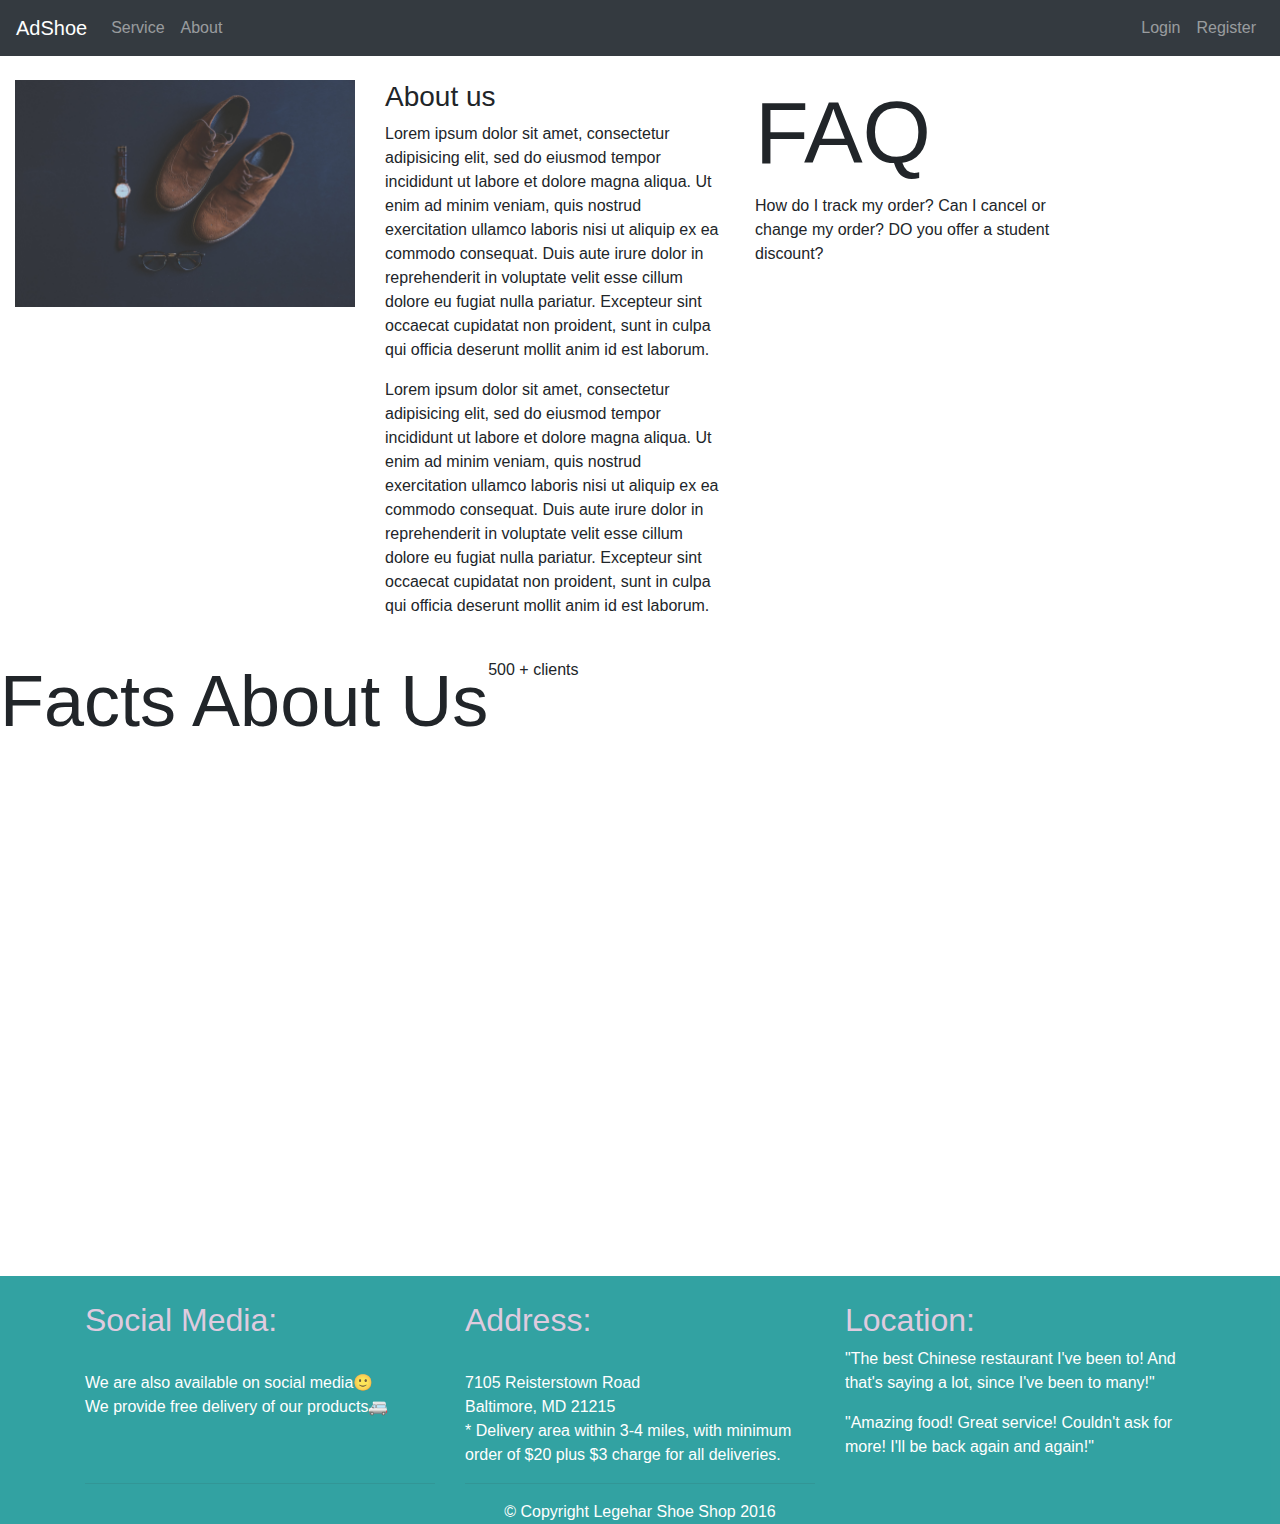
<file: ShoePurchase/about.html>
<!DOCTYPE html>
<html lang="en">
<head>
    <meta charset="UTF-8">
    <meta name="viewport" content="width=, initial-scale=1.0">
    <title>Document</title>
    <link rel="stylesheet" href="Assets/css/style.css">
    <link rel="stylesheet" href="https://stackpath.bootstrapcdn.com/bootstrap/4.3.1/css/bootstrap.min.css" integrity="sha384-ggOyR0iXCbMQv3Xipma34MD+dH/1fQ784/j6cY/iJTQUOhcWr7x9JvoRxT2MZw1T" crossorigin="anonymous">
</head>
<body>
    
    <body>
        <nav class="navbar navbar-expand-md navbar-dark bg-dark sticky-top">
          <a  class="navbar-brand" href="index.html">AdShoe</a>
          <button class="navbar-toggler" type="button" data-toggle="collapse" data-target="#colNav" aria-controls="navbarSupportedContent" aria-expanded="false" aria-label="Toggle navigation">
    
          <span class="navbar-toggler-icon"></span>
    
          </button>
    
    
          <div class="collapse navbar-collapse" id="colNav">
          <ul class="navbar-nav ">
    
            <li class="nav-item">
              <a class="nav-link" href="service.html">Service</a>
           </li>
           <li class="nav-item">
              <a class="nav-link" href="about.html">About</a>
           </li>
    
          </ul>
    
    
    
          <ul class="navbar-nav ml-auto">
    
            <li class="nav-item">
                <a class="nav-link" href="login.html">Login</a>
            </li>
            <li class="nav-item">
                 <a class="nav-link" href="register.html">Register</a>
            </li>
    
         </ul>
         </div>
    
    
    
    
    
        </nav>
    
        <div class="row my-4 container">
          <div class="col-md-4">
    
            <img class="img-fluid" src="Assets/images/img4.jpg" alt="shoe">
    
          </div>
          <div class="col-md-4">
            <h3>About us</h3>
            <p>Lorem ipsum dolor sit amet, consectetur adipisicing elit,
              sed do eiusmod tempor incididunt ut labore et dolore magna aliqua.
               Ut enim ad minim veniam, quis nostrud exercitation ullamco laboris
               nisi ut aliquip ex ea commodo consequat. Duis aute irure dolor in
               reprehenderit in voluptate velit esse cillum dolore eu fugiat nulla pariatur.
                Excepteur sint occaecat cupidatat non proident, sunt in culpa qui officia deserunt mollit anim id est laborum.</p>
    
            <p>Lorem ipsum dolor sit amet, consectetur adipisicing elit,
              sed do eiusmod tempor incididunt ut labore et dolore magna aliqua.
               Ut enim ad minim veniam, quis nostrud exercitation ullamco laboris
               nisi ut aliquip ex ea commodo consequat. Duis aute irure dolor in reprehenderit
                in voluptate velit esse cillum dolore eu fugiat nulla pariatur. Excepteur sint
                occaecat cupidatat non proident, sunt in culpa qui officia deserunt mollit anim id est laborum.</p>
    
          </div>

          <div class="col-md-4">
    
            <h1 class="display-2">FAQ</h1>
            How do I track my order?
            Can I cancel or change my order?
            DO you offer a student discount?
    
    
    
          </div>
    
        </div>
    
        <div class="row container my-4">
    
          <h2 class="display-3" >Facts About Us</h2><br>
          <div class="round">
            <p>500 + clients</p>
    
          </div>
    
        </div>
    
    
    

    <div class="mapouter"><div class="gmap_canvas"><iframe width="600" height="500" id="gmap_canvas" src="https://maps.google.com/maps?q=%20Bole,%20addis%20ababa&t=&z=13&ie=UTF8&iwloc=&output=embed" frameborder="0" scrolling="no" marginheight="0" marginwidth="0"></iframe><a href="https://123movies-to.org">123movies</a><br><style>.mapouter{position:relative;text-align:right;height:500px;width:600px;}</style><a href="https://google-map-generator.com">google map html code</a><style>.gmap_canvas {overflow:hidden;background:none!important;height:500px;width:600px;}</style></div></div>
    

        
    
       <footer class="panel-footer">
        <div class="container">
          <div class="row">
            <section id="hours" class="col-sm-4">
              <h2>Social Media:</h2><br>
              We are also available on social media🙂<br>
              We provide free delivery of our products🚐<br><br><br>
              <a href=""><i class="fab fa-twitter"></i></a>
              <hr style=" color: black;"class="visible-xs">
            </section>
            <section id="address" class="col-sm-4">
              <h2>Address:</h2><br>
              7105 Reisterstown Road<br>
              Baltimore, MD 21215
              <p>* Delivery area within 3-4 miles, with minimum order of $20 plus $3 charge for all deliveries.</p>
              <hr class="visible-xs">
            </section>
            <section id="testimonials" class="col-sm-4">
                <h2>Location:</h2>
              <p>"The best Chinese restaurant I've been to! And that's saying a lot, since I've been to many!"</p>
              <p>"Amazing food! Great service! Couldn't ask for more! I'll be back again and again!"</p>
            </section>
          </div>
          <div class="text-center">&copy; Copyright Legehar Shoe Shop 2016</div>
        </div>
      </footer>

      <script src="Assets/js/jquery-3.5.1.min.js"></script>
    <script src="Assets/js/bootstrap.min.js"></script>
  
</body>
</html>
</file>
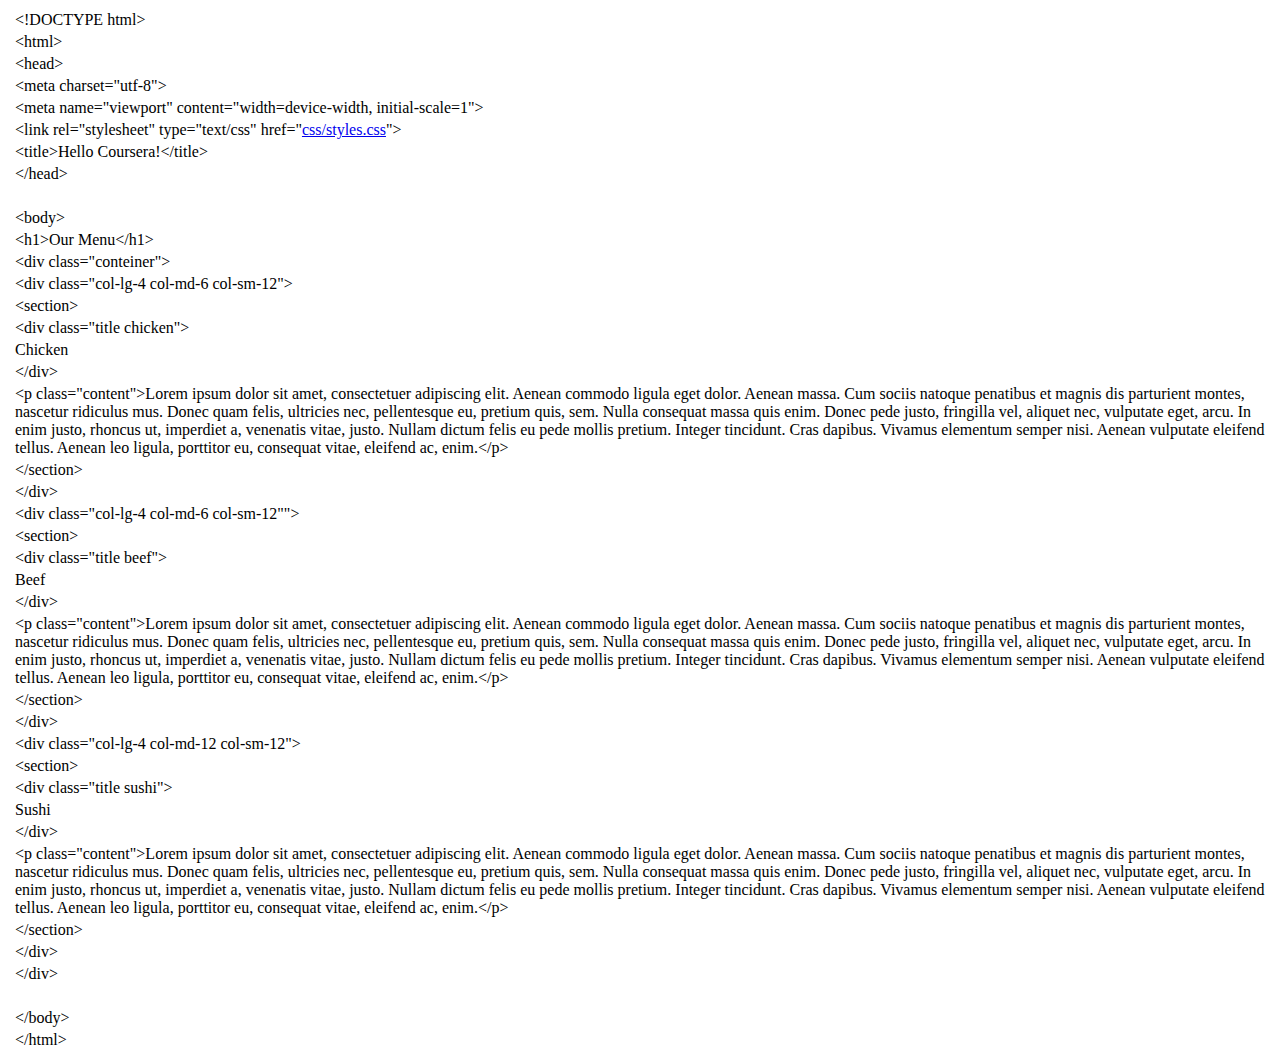
<file: ShoePurchase/Assets/js/Assignment_daujok.html>
<!-- saved from url=(0042)https://daujok.github.io/module2-solution/ -->
<html><head><meta http-equiv="Content-Type" content="text/html; charset=UTF-8"></head><body><div class="line-gutter-backdrop"></div><table><tbody><tr><td class="line-number" value="1"></td><td class="line-content"><span class="html-doctype">&lt;!DOCTYPE html&gt;</span></td></tr><tr><td class="line-number" value="2"></td><td class="line-content"><span class="html-tag">&lt;html&gt;</span></td></tr><tr><td class="line-number" value="3"></td><td class="line-content"><span class="html-tag">&lt;head&gt;</span></td></tr><tr><td class="line-number" value="4"></td><td class="line-content">	<span class="html-tag">&lt;meta <span class="html-attribute-name">charset</span>="<span class="html-attribute-value">utf-8</span>"&gt;</span></td></tr><tr><td class="line-number" value="5"></td><td class="line-content">	<span class="html-tag">&lt;meta <span class="html-attribute-name">name</span>="<span class="html-attribute-value">viewport</span>" <span class="html-attribute-name">content</span>="<span class="html-attribute-value">width=device-width, initial-scale=1</span>"&gt;</span></td></tr><tr><td class="line-number" value="6"></td><td class="line-content">	<span class="html-tag">&lt;link <span class="html-attribute-name">rel</span>="<span class="html-attribute-value">stylesheet</span>" <span class="html-attribute-name">type</span>="<span class="html-attribute-value">text/css</span>" <span class="html-attribute-name">href</span>="<a class="html-attribute-value html-resource-link" target="_blank" href="https://daujok.github.io/module2-solution/css/styles.css" rel="noreferrer noopener">css/styles.css</a>"&gt;</span></td></tr><tr><td class="line-number" value="7"></td><td class="line-content">	<span class="html-tag">&lt;title&gt;</span>Hello Coursera!<span class="html-tag">&lt;/title&gt;</span></td></tr><tr><td class="line-number" value="8"></td><td class="line-content"><span class="html-tag">&lt;/head&gt;</span></td></tr><tr><td class="line-number" value="9"></td><td class="line-content"><br></td></tr><tr><td class="line-number" value="10"></td><td class="line-content"><span class="html-tag">&lt;body&gt;</span></td></tr><tr><td class="line-number" value="11"></td><td class="line-content">	<span class="html-tag">&lt;h1&gt;</span>Our Menu<span class="html-tag">&lt;/h1&gt;</span></td></tr><tr><td class="line-number" value="12"></td><td class="line-content">	<span class="html-tag">&lt;div <span class="html-attribute-name">class</span>="<span class="html-attribute-value">conteiner</span>"&gt;</span></td></tr><tr><td class="line-number" value="13"></td><td class="line-content">		<span class="html-tag">&lt;div <span class="html-attribute-name">class</span>="<span class="html-attribute-value">col-lg-4 col-md-6 col-sm-12</span>"&gt;</span></td></tr><tr><td class="line-number" value="14"></td><td class="line-content">			<span class="html-tag">&lt;section&gt;</span></td></tr><tr><td class="line-number" value="15"></td><td class="line-content">				<span class="html-tag">&lt;div <span class="html-attribute-name">class</span>="<span class="html-attribute-value">title chicken</span>"&gt;</span></td></tr><tr><td class="line-number" value="16"></td><td class="line-content">					Chicken</td></tr><tr><td class="line-number" value="17"></td><td class="line-content">				<span class="html-tag">&lt;/div&gt;</span></td></tr><tr><td class="line-number" value="18"></td><td class="line-content">				<span class="html-tag">&lt;p <span class="html-attribute-name">class</span>="<span class="html-attribute-value">content</span>"&gt;</span>Lorem ipsum dolor sit amet, consectetuer adipiscing elit. Aenean commodo ligula eget dolor. Aenean massa. Cum sociis natoque penatibus et magnis dis parturient montes, nascetur ridiculus mus. Donec quam felis, ultricies nec, pellentesque eu, pretium quis, sem. Nulla consequat massa quis enim. Donec pede justo, fringilla vel, aliquet nec, vulputate eget, arcu. In enim justo, rhoncus ut, imperdiet a, venenatis vitae, justo. Nullam dictum felis eu pede mollis pretium. Integer tincidunt. Cras dapibus. Vivamus elementum semper nisi. Aenean vulputate eleifend tellus. Aenean leo ligula, porttitor eu, consequat vitae, eleifend ac, enim.<span class="html-tag">&lt;/p&gt;</span></td></tr><tr><td class="line-number" value="19"></td><td class="line-content">			<span class="html-tag">&lt;/section&gt;</span></td></tr><tr><td class="line-number" value="20"></td><td class="line-content">		<span class="html-tag">&lt;/div&gt;</span></td></tr><tr><td class="line-number" value="21"></td><td class="line-content">		<span class="html-tag">&lt;div <span class="html-attribute-name">class</span>="<span class="html-attribute-value">col-lg-4 col-md-6 col-sm-12</span>"<span class="html-attribute-name">"</span>&gt;</span></td></tr><tr><td class="line-number" value="22"></td><td class="line-content">				<span class="html-tag">&lt;section&gt;</span></td></tr><tr><td class="line-number" value="23"></td><td class="line-content">				<span class="html-tag">&lt;div <span class="html-attribute-name">class</span>="<span class="html-attribute-value">title beef</span>"&gt;</span></td></tr><tr><td class="line-number" value="24"></td><td class="line-content">					Beef</td></tr><tr><td class="line-number" value="25"></td><td class="line-content">				<span class="html-tag">&lt;/div&gt;</span></td></tr><tr><td class="line-number" value="26"></td><td class="line-content">				<span class="html-tag">&lt;p <span class="html-attribute-name">class</span>="<span class="html-attribute-value">content</span>"&gt;</span>Lorem ipsum dolor sit amet, consectetuer adipiscing elit. Aenean commodo ligula eget dolor. Aenean massa. Cum sociis natoque penatibus et magnis dis parturient montes, nascetur ridiculus mus. Donec quam felis, ultricies nec, pellentesque eu, pretium quis, sem. Nulla consequat massa quis enim. Donec pede justo, fringilla vel, aliquet nec, vulputate eget, arcu. In enim justo, rhoncus ut, imperdiet a, venenatis vitae, justo. Nullam dictum felis eu pede mollis pretium. Integer tincidunt. Cras dapibus. Vivamus elementum semper nisi. Aenean vulputate eleifend tellus. Aenean leo ligula, porttitor eu, consequat vitae, eleifend ac, enim.<span class="html-tag">&lt;/p&gt;</span></td></tr><tr><td class="line-number" value="27"></td><td class="line-content">			<span class="html-tag">&lt;/section&gt;</span></td></tr><tr><td class="line-number" value="28"></td><td class="line-content">		<span class="html-tag">&lt;/div&gt;</span></td></tr><tr><td class="line-number" value="29"></td><td class="line-content">		<span class="html-tag">&lt;div <span class="html-attribute-name">class</span>="<span class="html-attribute-value">col-lg-4 col-md-12 col-sm-12</span>"&gt;</span></td></tr><tr><td class="line-number" value="30"></td><td class="line-content">			<span class="html-tag">&lt;section&gt;</span></td></tr><tr><td class="line-number" value="31"></td><td class="line-content">				<span class="html-tag">&lt;div <span class="html-attribute-name">class</span>="<span class="html-attribute-value">title sushi</span>"&gt;</span></td></tr><tr><td class="line-number" value="32"></td><td class="line-content">					Sushi</td></tr><tr><td class="line-number" value="33"></td><td class="line-content">				<span class="html-tag">&lt;/div&gt;</span></td></tr><tr><td class="line-number" value="34"></td><td class="line-content">				<span class="html-tag">&lt;p <span class="html-attribute-name">class</span>="<span class="html-attribute-value">content</span>"&gt;</span>Lorem ipsum dolor sit amet, consectetuer adipiscing elit. Aenean commodo ligula eget dolor. Aenean massa. Cum sociis natoque penatibus et magnis dis parturient montes, nascetur ridiculus mus. Donec quam felis, ultricies nec, pellentesque eu, pretium quis, sem. Nulla consequat massa quis enim. Donec pede justo, fringilla vel, aliquet nec, vulputate eget, arcu. In enim justo, rhoncus ut, imperdiet a, venenatis vitae, justo. Nullam dictum felis eu pede mollis pretium. Integer tincidunt. Cras dapibus. Vivamus elementum semper nisi. Aenean vulputate eleifend tellus. Aenean leo ligula, porttitor eu, consequat vitae, eleifend ac, enim.<span class="html-tag">&lt;/p&gt;</span></td></tr><tr><td class="line-number" value="35"></td><td class="line-content">			<span class="html-tag">&lt;/section&gt;</span></td></tr><tr><td class="line-number" value="36"></td><td class="line-content">		<span class="html-tag">&lt;/div&gt;</span></td></tr><tr><td class="line-number" value="37"></td><td class="line-content"><span class="html-tag">&lt;/div&gt;</span></td></tr><tr><td class="line-number" value="38"></td><td class="line-content"><br></td></tr><tr><td class="line-number" value="39"></td><td class="line-content"><span class="html-tag">&lt;/body&gt;</span></td></tr><tr><td class="line-number" value="40"></td><td class="line-content"><span class="html-tag">&lt;/html&gt;</span><span class="html-end-of-file"></span></td></tr></tbody></table></body></html>
</file>
<file: ShoePurchase/Assets/css/style.css>
body{
    font-family: 'Bebas Neue', cursive;
}
footer{
    background-color:#008B8B;
    color: white;
    opacity: 0.8;
}
footer h2{
    margin-top: 25px;
    color: thistle;
}

form {
    border: 3px solid #f1f1f1;
  }
 
  .login input{
      width: 400px;
      background-color: rgb(184, 184, 230);
  }
  .login button{
      width: 40px;

  }
</file>
